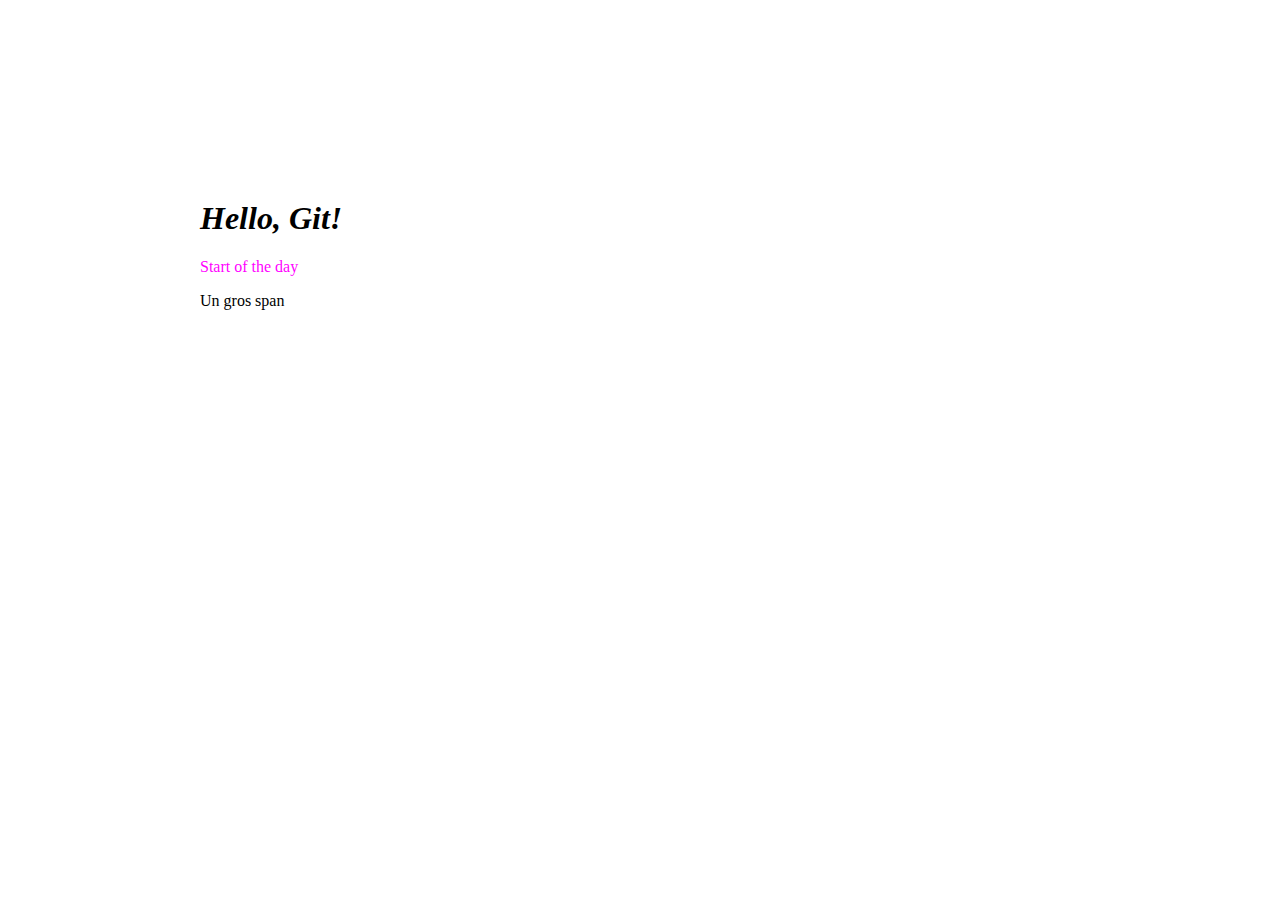
<file: index.html>
<html>
    <head>
        <link rel="stylesheet" href="style.css">
        <title>The VERY best page on the internet | 0.1</title>
    </head>
    <body>
        <h1 class="mainclass designclass">Hello, Git!</h1>
        <p>Start of the day</p>
        <span>Un gros span</span>
    </body>
</html>
</file>
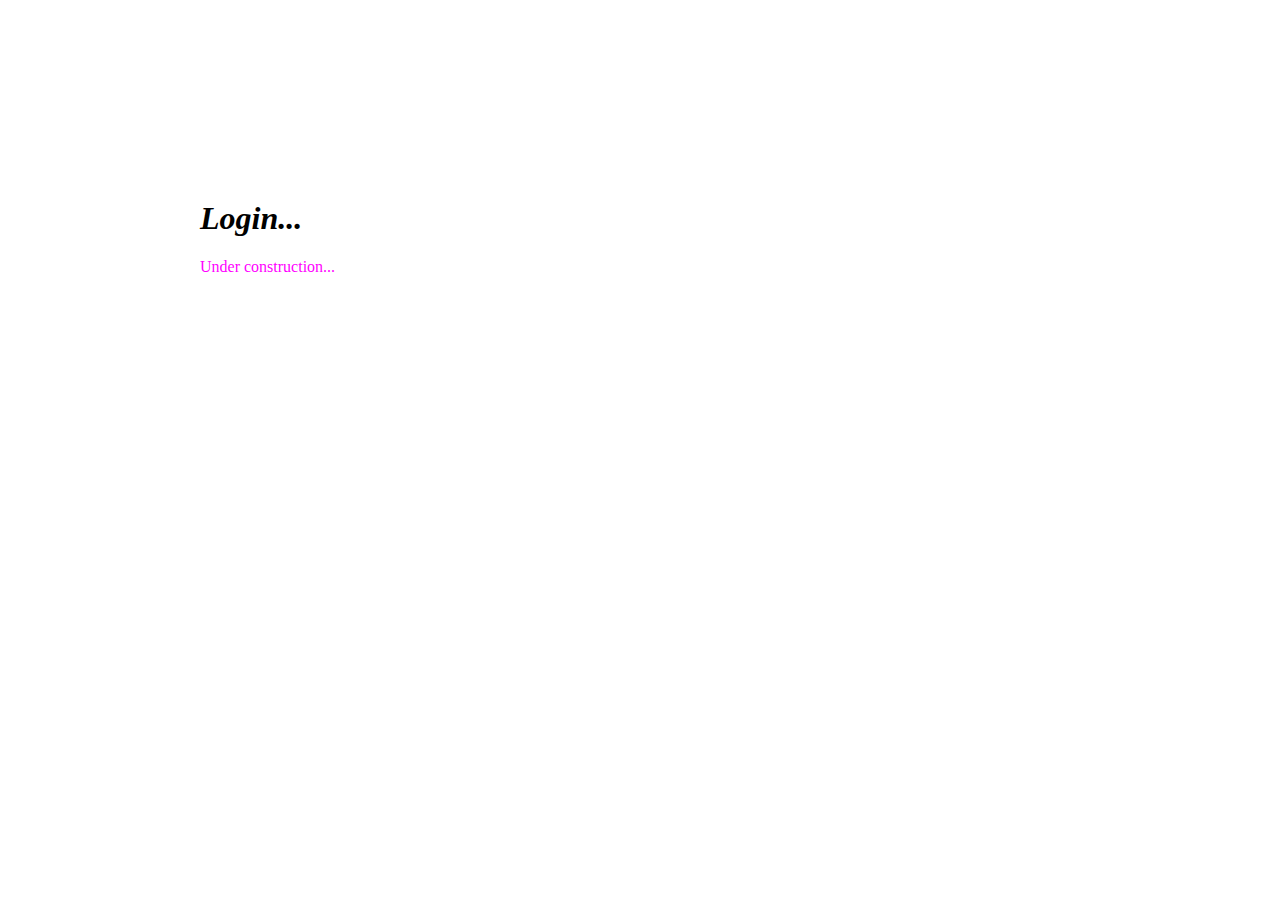
<file: login.html>
<html>
    <head>
        <link rel="stylesheet" href="style.css">
        <title>Login page</title>
    </head>
    <body>
        <h1>Login...</h1>
        <p>Under construction...</p>
    </body>
</html>
</file>
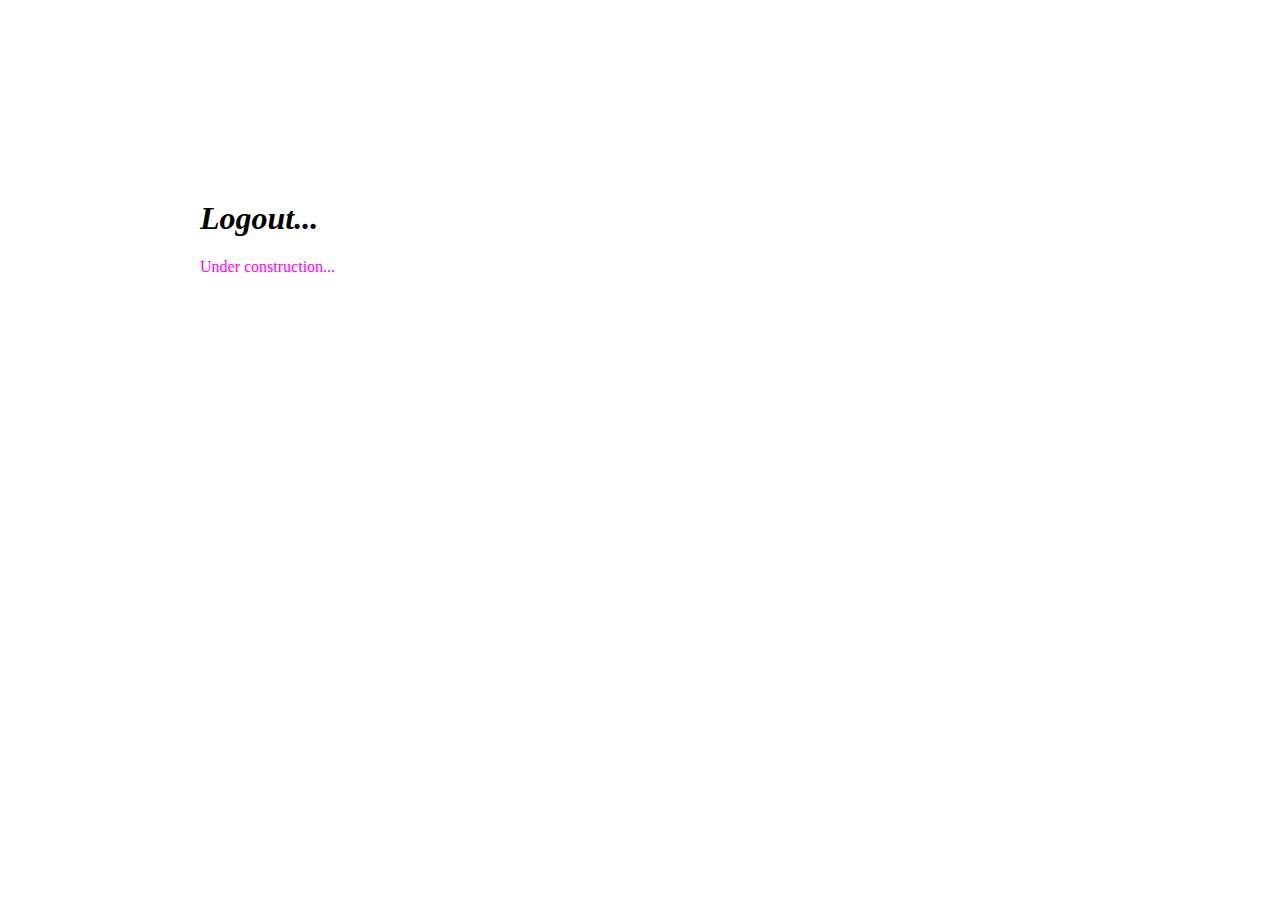
<file: logout.html>
<html>
    <head>
        <link rel="stylesheet" href="style.css">
        <title>Logout page</title>
    </head>
    <body>
        <h1>Logout...</h1>
        <p>Under construction...</p>
    </body>
</html>
</file>
<file: style.css>
h1 {
    font-weight: bold;
    font-style: italic;
}

p {
    color: magenta;
}

body {
    padding: 15%;
}
</file>
